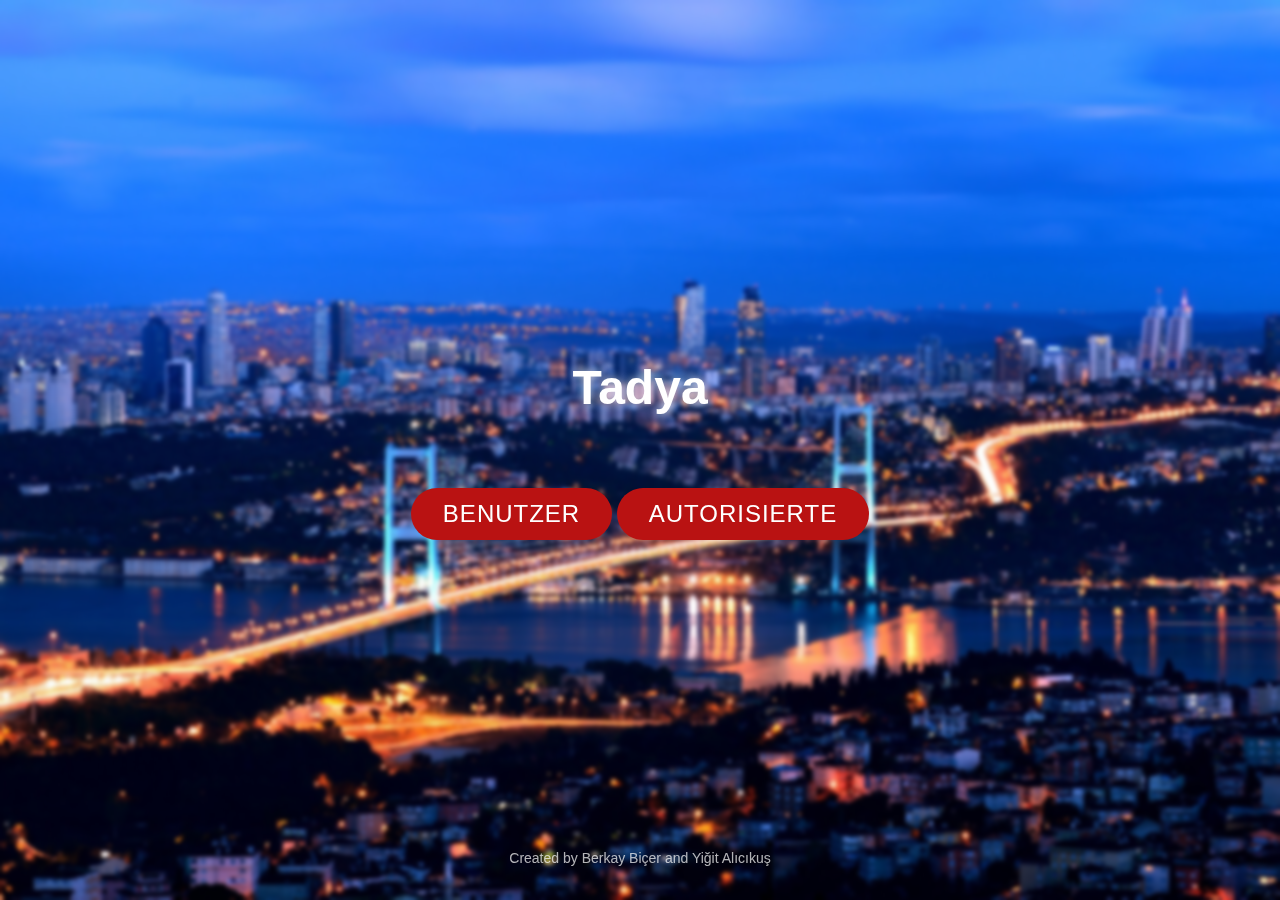
<file: src/main/resources/static/index.html>
<!DOCTYPE html>
<html>
<head>
    <meta charset="UTF-8">
    <title>Tadya</title>
    <link rel="stylesheet" href="css/style.css">

</head>
<body id="page1">
<div class="container">
    <h1 class="heading">Tadya</h1>
    <button class="button" id="redirectBtn">Benutzer</button> <!-- Admin olmayan butonu -->
    <button class="button" id="autorisierte">Autorisierte</button> <!-- Admin butonu -->
</div>
<div class="creators">
    <p>Created by Berkay Biçer and Yiğit Alıcıkuş</p>
</div>
<script>
        window.addEventListener("load", function() {
            deleteCurrent();
        })
        document.getElementById("redirectBtn").addEventListener("click", function() {
        //tıklanınca tadya sayfasına git
        window.location.href = "html/tadya.html";
        });

        document.getElementById("autorisierte").addEventListener("click", function() {
        //tıklanınca login sayfasına git
        window.location.href = "html/login.html";
        });

        async function deleteCurrent() {
            try {
                await fetch("http://localhost:8080/login/delete");
            } catch (error) {
                console.log('Error: ', error);
            }
        }
</script>
</body>
</html>
</file>
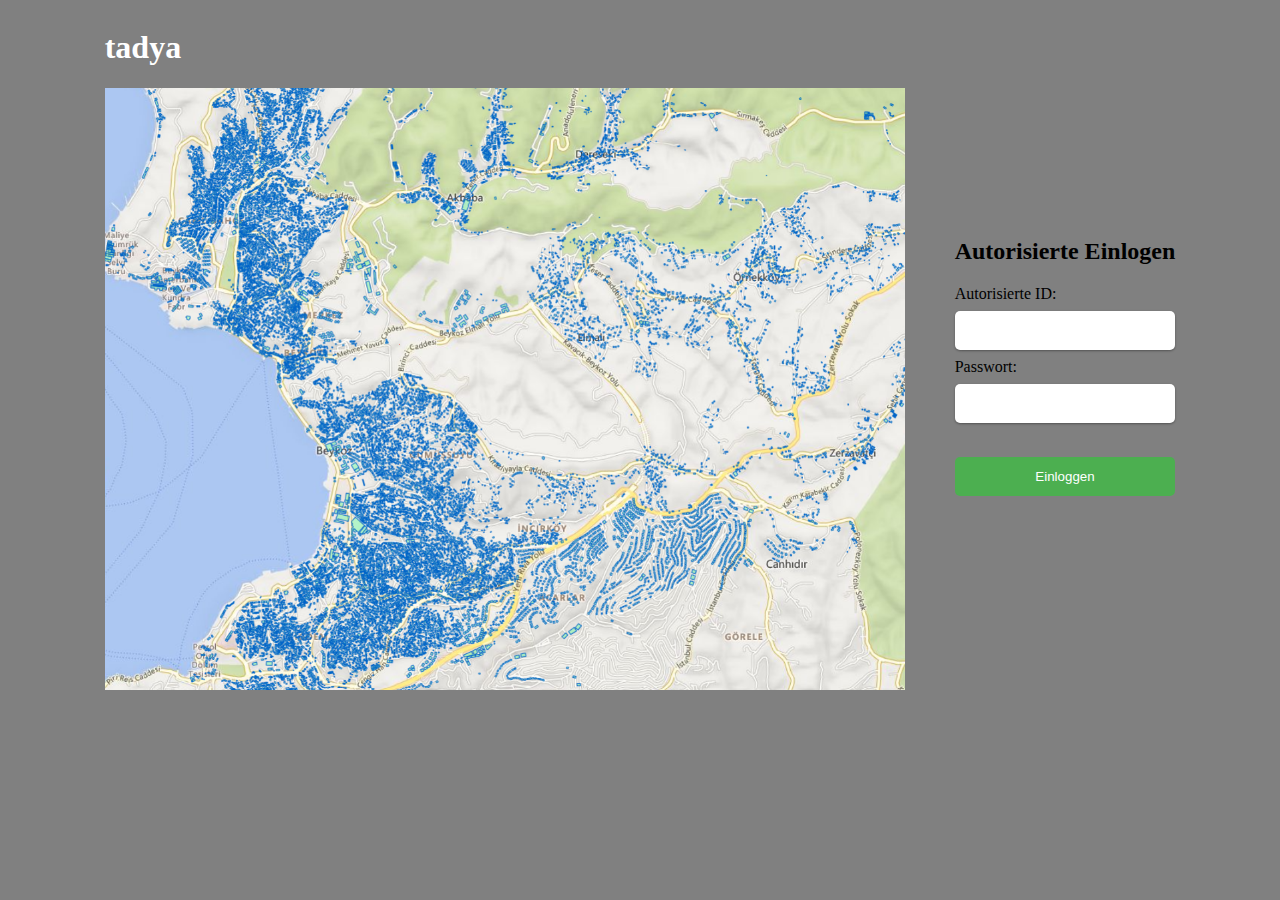
<file: src/main/resources/static/html/login.html>
<!DOCTYPE html>
<html>
<head>
  <title>Tadya</title>
  <link rel="stylesheet" href="../css/login_style.css" />
  <script src="../js/login.js"></script>
</head>
<body>
<div id="container">
  <div id="logo">
    <h1>tadya</h1>
    <img id="image" src="../../img/fakemap.png" alt="image">
  </div>
  <div id="form">
    <h2>Autorisierte Einlogen</h2>
    <form onsubmit="validate(event);">
      <label for="id">Autorisierte ID:</label><br>
      <input type="text" id="id" name="id"><br>
      <label for="password">Passwort:</label><br>
      <input type="password" id="password" name="password"><br><br>
      <input type="submit" value="Einloggen">
    </form>
  </div>
</div>

<script>
  function validate(event) {
      event.preventDefault();
      var id = document.getElementById("id").value;
      var password = document.getElementById("password").value;
      isValid(id, password);
  }
</script>
</body>
</html>
</file>
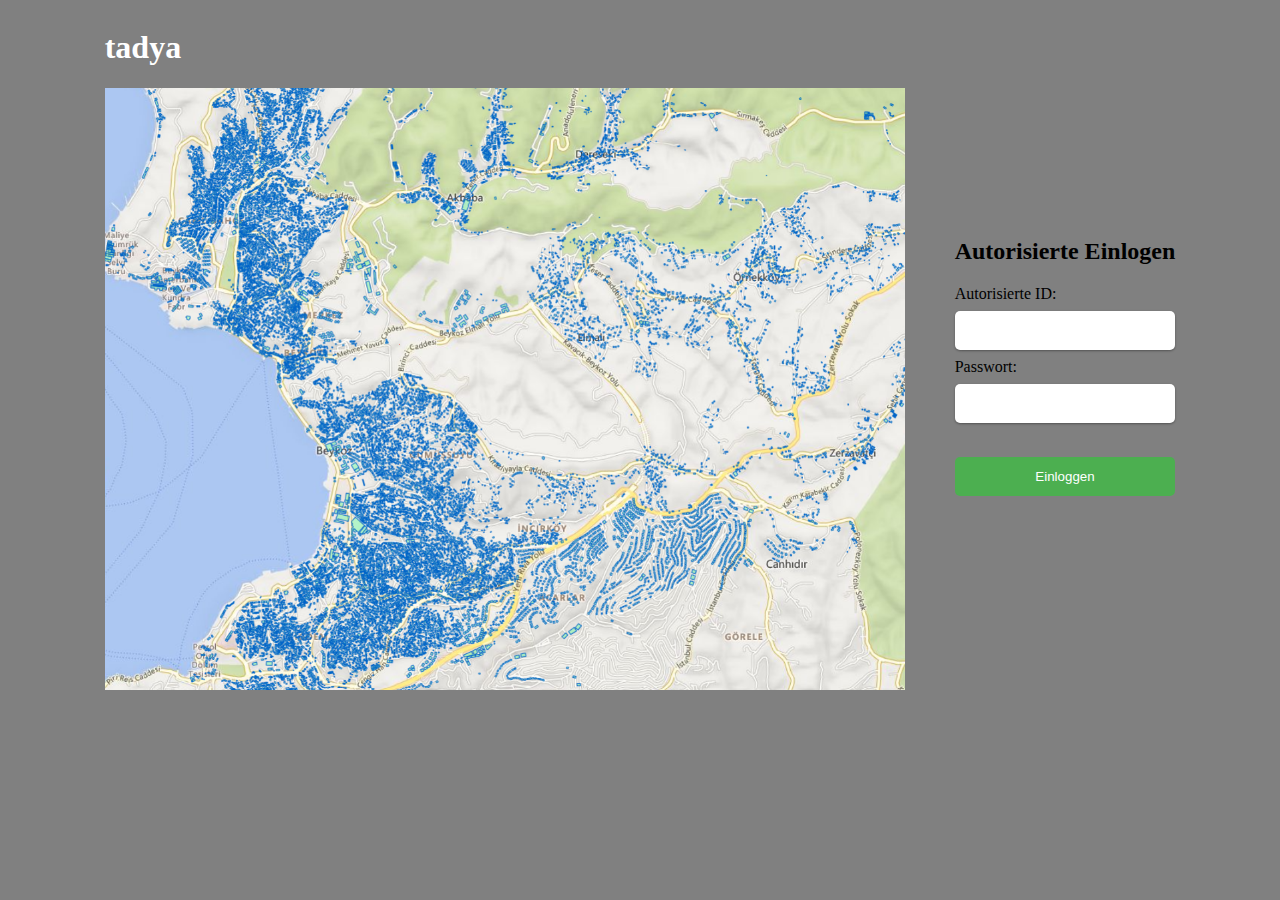
<file: Tadya/src/main/resources/static/html/login.html>
<!DOCTYPE html>
<html>
<head>
  <title>Tadya</title>
  <link rel="stylesheet" href="../css/login_style.css" />
  <script src="../js/handler.js"></script>
</head>
<body>
<div id="container">
  <div id="logo">
    <h1>tadya</h1>
    <img id="image" src="../../img/fakemap.png" alt="image">
  </div>
  <div id="form">
    <h2>Autorisierte Einlogen</h2>
    <form onsubmit="validate(event);">
      <label for="id">Autorisierte ID:</label><br>
      <input type="text" id="id" name="id"><br>
      <label for="password">Passwort:</label><br>
      <input type="password" id="password" name="password"><br><br>
      <input type="submit" value="Einloggen">
    </form>
  </div>
</div>

<script>
  function validate(event) {
      event.preventDefault();
      var id = document.getElementById("id").value;
      var password = document.getElementById("password").value;
      isValid(id, password);
  }
</script>
</body>
</html>
</file>
<file: src/main/resources/static/css/style.css>
#page1 {
  background-image: url("../../img/istanbul.jpg");
  background-size: cover;
  backdrop-filter: blur(2px);
  display: flex;
  flex-direction: row; /* set the main axis as horizontal */
  justify-content: center;
  align-items: center;
  height: 100vh;
  margin: 0;
  font-family: 'Helvetica', sans-serif;
}

#page1 .container {
  text-align: center;
}

#page1 .heading {
  font-size: 48px;
  color: #ffffff;
  margin-top: 0;
  text-shadow: 0 0 10px rgba(255, 255, 255, 0.8);
}

#page1 .button {
  background-color: #b91212;
  color: #ffffff;
  padding: 12px 32px;
  font-size: 24px;
  border: none;
  cursor: pointer;
  margin-top: 40px;
  text-transform: uppercase;
  letter-spacing: 1px;
  border-radius: 50px; /* make the button edges rounded */
  transition: background-color 0.3s ease-in-out;
}

#page1 .button:hover {
  background-color: #f70000;
}

#page1 .creators {
  position: absolute;
  bottom: 20px;
  color: #ffffff;
  font-size: 14px;
  width: 100%;
  text-align: center;
  opacity: 0.7;
}

#tadyamap {
  width: 100%;
  height: 100%;
}

#databox {
  display: none;
  position: absolute;
  top: 250px;
  left: calc(0½);
  width: 270px;
  background-color: #f0f0f0;
  border: 1px solid #d0d0d0;
  padding: 10px;
  z-index: 1;
  font-family: Arial, sans-serif;
}

#databox h2 {
  margin-top: 0;
}

#databox p {
  margin: 10px 0;
  p {text-align: center;}
}

#title {
    text-align: center;
}

#databox .close {
  position: absolute;
  top: 10px;
  right: 10px;
  font-size: 16px;
  cursor: pointer;
}

#databox .close:hover {
  color: #ccc;
}

#databox .buttons {
    display: flex;
}

#databox .buttons button {
    flex: 1;
    margin: 5px;
    padding: 5px 10px;
}

#databox .buttons button:nth-of-type(1) {
    background-color: #00ff00;
}

#databox .buttons button:nth-of-type(2) {
    background-color: #7fff00;
}

#databox .buttons button:nth-of-type(3) {
    background-color: #ffff00;
}

#databox .buttons button:nth-of-type(4) {
    background-color: #ff7f00;
}

#databox .buttons button:nth-of-type(5) {
    background-color: #ff0000;
}

#databox .rows {
    display: flex;
    flex-direction: column;
}

#databox .rows .row {
    padding: 10px;
}

#databox2 {
    display: none;
    position: absolute;
    top: 250px; /* set the top position to be the same as #databox */
    left: calc(0% + 300px);
    width: 200px;
    background-color:#f0f0f0 ;
    border:1px solid #d0d0d0 ;
    padding:10px ;
    z-index :1 ;
    font-family :Arial , sans-serif ;
}

#databox2 h2 {
  margin-top: 0;
}

#databox2 p {
  margin: 10px 0;
}

#databox2 .close {
  position: absolute;
}

#databox2 .buttons {
    display: flex;
    justify-content: center;
}

#databox2 .buttons button {
    margin: 2px;
    padding: 5px 10px;
}

#databox2 .rows input[type="text"] {
    margin: 5px;
    padding: 5px;
}

#databox2 .buttons button:nth-of-type(1) {
    background-color: #00ff00;
}

#databox2 .buttons button:nth-of-type(2) {
    background-color: #7fff00;
}

#databox2 .buttons button:nth-of-type(3) {
    background-color: #ffff00;
}

#databox2 .buttons button:nth-of-type(4) {
    background-color: #ff7f00;
}

#databox2 .buttons button:nth-of-type(5) {
    background-color: #ff0000;
}

#confirmbutton {
     text-align: center;
}

#confirmbutton button {
     font-size: 18px;
     padding: 8px 16px;
     background-color: #4CAF50; /* Green */
     border: none;
     color: white;
     text-align: center;
     text-decoration: none;
     display: inline-block;
     cursor: pointer;
     border-radius: 12px;
 }

 #confirmbutton button:hover {
     background-color: #3e8e41;
 }

 #databox3 {
  display: none;
  position: absolute;
  top: 639px;
  left: calc(0½);
  width: 270px;
  background-color: #f0f0f0;
  border: 1px solid #d0d0d0;
  padding: 10px;
  z-index: 1;
  font-family: Arial, sans-serif;
  box-shadow: 0px 2px 4px rgba(0,0,0,0.2);
}

#databox3 h2 {
  margin-top: 0;
}

#databox3 p {
  margin: 10px 0;
}

#databox3 .close-button {
  position: absolute;
  top: 10px;
  right: 10px;
  font-size: 16px;
  cursor: pointer;
}

#databox3 .close-button:hover {
  color: #ccc;
}

#helpbutton {
   text-align: center;
   margin-top: -15px;
}

#helpbutton button {
   font-size: 18px;
   padding: 8px 16px;
   background-color: #4CAF50; /* Green */
   border: none;
   color: white;
   text-align: center;
   text-decoration: none;
   display: inline-block;
   cursor: pointer;
   border-radius: 12px;
}

#helpbutton button:hover {
   background-color: #3e8e41;
}

.clicked {
    /* add styles for clicked button */
    border-style:solid ;
    border-width :4px ;
    border-color:black ;
    outline:none ;
    box-shadow:none ;
    transform:none ;
    transition:none ;
    animation:none ;
    z-index :9999 ;
    position:relative ;
 }
 .close-button {
  position: absolute;
  top: 5px;
  right: 5px;
  cursor: pointer;
}
</file>
<file: src/main/resources/static/css/login_style.css>
body {
background-color: grey;
}
#container {
    display: flex;
    justify-content: center;
    align-items: center;
}
#logo {
    margin-right: 50px;
}
h1 {
    color: white;
    font-family: "Lucida Handwriting", cursive;
}
img {
    max-width: 800px;
    height: auto;
}
#form {
    margin-top: 20px;
}
input[type=text], input[type=password] {
    width: 100%;
    padding: 12px 20px;
    margin: 8px 0;
    box-sizing: border-box;
    border-radius: 5px;
    border: none;
    box-shadow: 0 1px 3px rgba(0,0,0,0.12), 0 1px 2px rgba(0,0,0,0.24);
}
input[type=submit] {
    width: 100%;
    padding: 12px 20px;
    margin: 8px 0;
    box-sizing: border-box;
    border-radius: 5px;
    border: none;
    color: white;
    background-color: #4CAF50;
    cursor:pointer;
}
input[type=submit]:hover {
    background-color: #3e8e41;
}
</file>
<file: Tadya/src/main/resources/static/css/login_style.css>
body {
background-color: grey;
}
#container {
    display: flex;
    justify-content: center;
    align-items: center;
}
#logo {
    margin-right: 50px;
}
h1 {
    color: white;
    font-family: "Lucida Handwriting", cursive;
}
img {
    max-width: 800px;
    height: auto;
}
#form {
    margin-top: 20px;
}
input[type=text], input[type=password] {
    width: 100%;
    padding: 12px 20px;
    margin: 8px 0;
    box-sizing: border-box;
    border-radius: 5px;
    border: none;
    box-shadow: 0 1px 3px rgba(0,0,0,0.12), 0 1px 2px rgba(0,0,0,0.24);
}
input[type=submit] {
    width: 100%;
    padding: 12px 20px;
    margin: 8px 0;
    box-sizing: border-box;
    border-radius: 5px;
    border: none;
    color: white;
    background-color: #4CAF50;
    cursor:pointer;
}
input[type=submit]:hover {
    background-color: #3e8e41;
}
</file>
